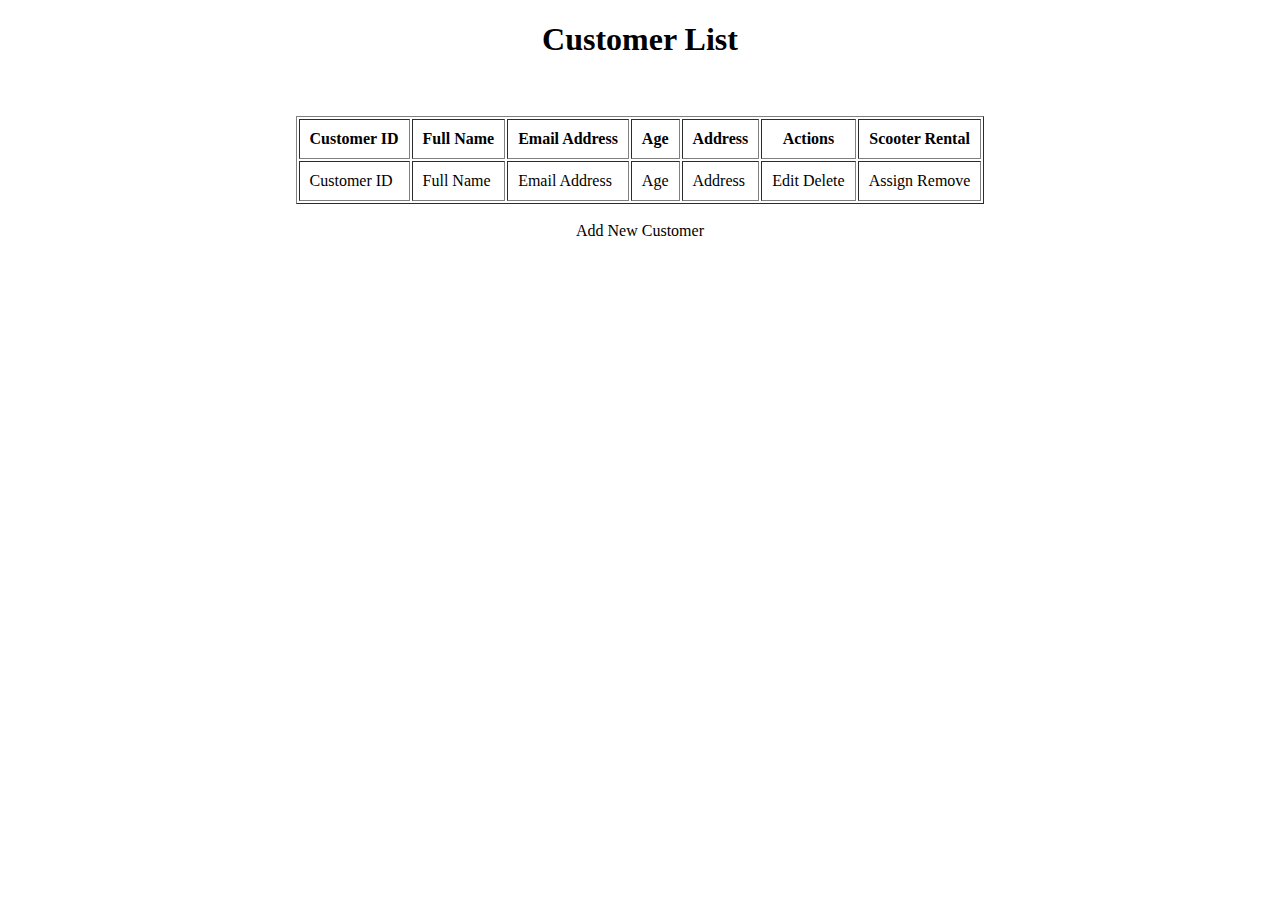
<file: src/main/resources/templates/index.html>
<!DOCTYPE html>
<html xmlns="http://www.w3.org/1999/xhtml" xmlns:th="http://www.thymeleaf.org">
<head>
    <meta charset="utf-8"/>
    <title>Customer Manager</title>
</head>
<body>
<div align="center">
    <h1>Customer List</h1>
    <br/><br/>
    <table border="1" cellpadding="10">
        <thead>
        <tr>
            <!--
            You are creating a table here, where the header will be the Customer
            details and then the other rows will be filled by the data that
            you send back in the Model object.
            -->
            <th>Customer ID</th>
            <th>Full Name</th>
            <th>Email Address</th>
            <th>Age</th>
            <th>Address</th>
            <th>Actions</th>
            <th>Scooter Rental</th>
        </tr>
        </thead>
        <!--
         Now that your headers are defined, you can reference the key-value
         pair "customerList" that you added to the model above.
         Thymeleaf will loop over each customer and extract the attributes to match
         your column names.
        -->
        <tbody>
        <tr th:each="customer : ${customerList}">
            <td th:text="${customer.id}">Customer ID</td>
            <td th:text="${customer.fullName}">Full Name</td>
            <td th:text="${customer.emailAddress}">Email Address</td>
            <td th:text="${customer.age}">Age</td>
            <td th:text="${customer.address}">Address</td>
            <td><a th:href="@{'/edit/' + ${customer.id}}">Edit</a>
                <a th:href="@{'/delete/' + ${customer.id}}">Delete</a></td>

            <td><a th:href="@{'/assign/' + ${customer.id}}" th:if="${customer.scooter == null}">Assign</a>
                <th:block th:text="${customer.scooter.getId()}" th:if="${customer.scooter != null}"></th:block>
                <a th:href="@{'/remove/' + ${customer.id}}" th:if="${customer.scooter != null}">Remove</a>
            </td>
        </tr>

        </tbody>

    </table>
    <br/>
    <a th:href="@{/new}">Add New Customer</a>
</div>
</body>
</html>
</file>
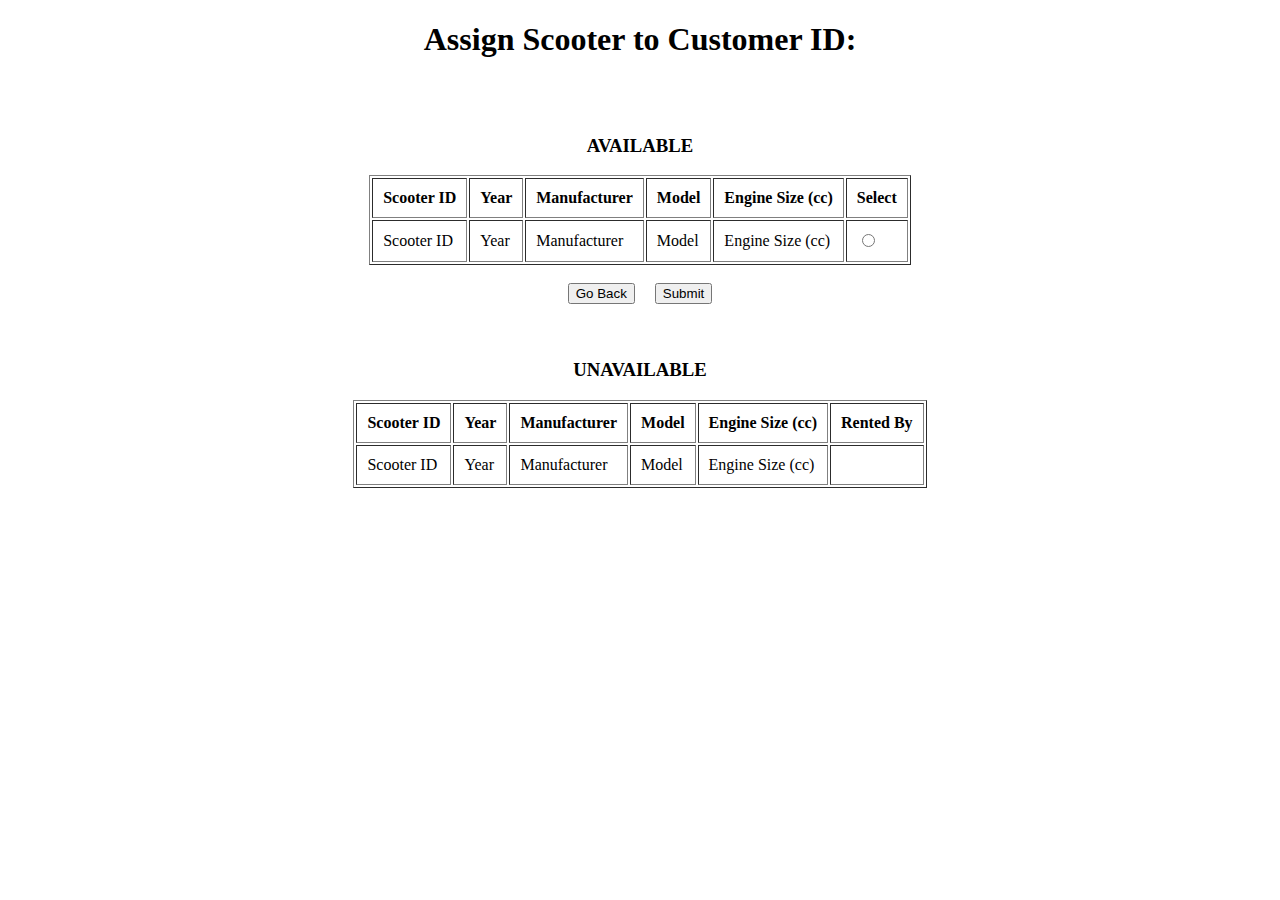
<file: src/main/resources/templates/assign-scooter.html>
<!DOCTYPE html>
<html xmlns="http://www.w3.org/1999/xhtml" xmlns:th="http://www.thymeleaf.org">
<head>
    <meta charset="utf-8"/>
    <title>Scooter Assignment Manager</title>
</head>
<body>
<div align="center">
    <h1>Assign Scooter to Customer ID:
        <th:block th:text="${customerId}"></th:block>
    </h1>
    <br/><br/>
    <h3>AVAILABLE</h3>

    <form action="#" th:action="@{'/assign/' + ${customerId}}" th:object="${scooterSelection}" method="post">
        <table border="1" cellpadding="10">
            <thead>
            <tr>
                <th>Scooter ID</th>
                <th>Year</th>
                <th>Manufacturer</th>
                <th>Model</th>
                <th>Engine Size (cc)</th>
                <th>Select</th>
            </tr>
            </thead>
            <tbody>
            <tr th:each="scooter : ${availableScooterList}">
                <td th:text="${scooter.id}">Scooter ID</td>
                <td th:text="${scooter.year}">Year</td>
                <td th:text="${scooter.manufacturer}">Manufacturer</td>
                <td th:text="${scooter.model}">Model</td>
                <td th:text="${scooter.engineSize}">Engine Size (cc)</td>

                <td><input type="radio" name="scooter-choice" th:value="${scooter.id}" th:field="*{id}"></td>


            </tr>

            </tbody>

        </table>
        <br/>
        <input type="button"  value ="Go Back" th:onClick="window.history.back()"/> &nbsp; &nbsp; <input type="submit" value="Submit">
    </form>
    <br/>
    <br/>
    <h3>UNAVAILABLE</h3>
    <table border="1" cellpadding="10">
        <thead>
        <tr>

            <th>Scooter ID</th>
            <th>Year</th>
            <th>Manufacturer</th>
            <th>Model</th>
            <th>Engine Size (cc)</th>
            <th>Rented By</th>
        </tr>
        </thead>

        <tbody>
        <tr th:each="scooter : ${unavailableScooterList}">
            <td th:text="${scooter.id}">Scooter ID</td>
            <td th:text="${scooter.year}">Year</td>
            <td th:text="${scooter.manufacturer}">Manufacturer</td>
            <td th:text="${scooter.model}">Model</td>
            <td th:text="${scooter.engineSize}">Engine Size (cc)</td>
            <td         ></td>
        </tr>

        </tbody>

    </table>
</div>
</body>
</html>
</file>
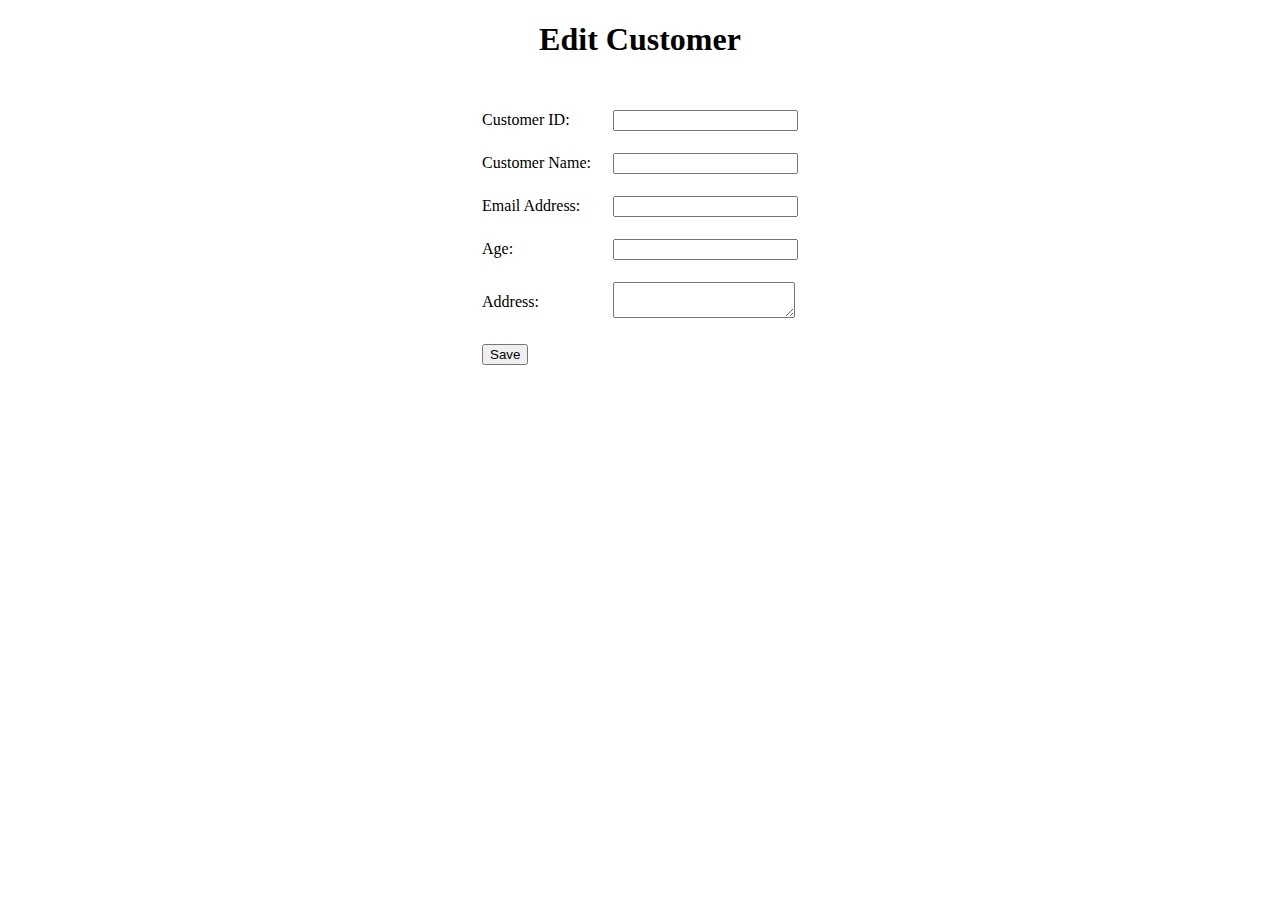
<file: src/main/resources/templates/edit-customer.html>
<!DOCTYPE html>
<html xmlns="http://www.w3.org/1999/xhtml" xmlns:th="http://www.thymeleaf.org">
<head>
    <meta charset="utf-8" />
    <title>Edit Customer</title>
</head>
<body>
<div align="center">
    <h1>Edit Customer</h1>
    <br />
    <!--
    The form below uses a structure similar to the new-customer page.  But this time,
    since the Customer object fields were populated before it was added to the model, their
    values populate the fields here. Any changes to the fields then POST to the update endpoint.
    -->
    <form action="#" th:action="@{'/update/' + ${customer.id}}" th:object="${customer}"
          method="post">
        <table border="0" cellpadding="10">
            <tr>
                <td>Customer ID:</td>
                <td><input type="text" th:field="*{id}" readonly/></td>
            </tr>
            <tr>
                <td>Customer Name:</td>
                <td><input type="text" th:field="*{fullName}" required/></td>
            </tr>
            <tr>
                <td>Email Address:</td>
                <td><input type="email" th:field="*{emailAddress}" required/></td>
            </tr>
            <tr>
                <td>Age:</td>
                <td><input type="number" th:field="*{age}" required/></td>
            </tr>
            <tr>
                <td>Address:</td>
                <td><textarea type="text" th:field="*{address}" required></textarea></td>
            </tr>
            <tr>
                <td colspan="2"><button type="submit">Save</button></td>
            </tr>
        </table>
    </form>
</div>
</body>
</html>
</file>
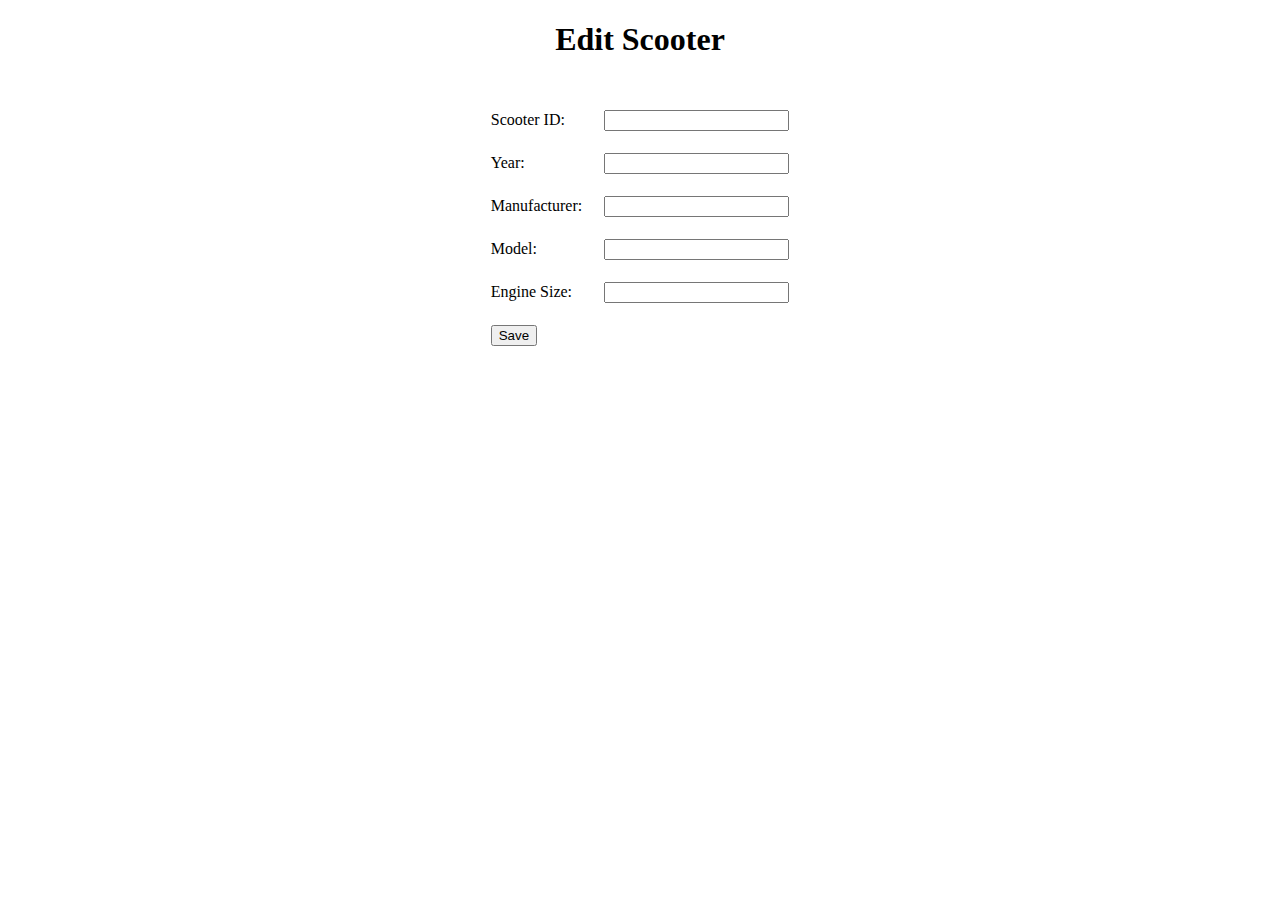
<file: src/main/resources/templates/edit-scooter.html>
<!DOCTYPE html>
<html xmlns="http://www.w3.org/1999/xhtml" xmlns:th="http://www.thymeleaf.org">
<head>
    <meta charset="utf-8" />
    <title>Edit Scooter</title>
</head>
<body>
<div align="center">
    <h1>Edit Scooter</h1>
    <br />
    <!--
    The form below uses a structure similar to the new-scooter page.  But this time,
    since the Scooter object fields were populated before it was added to the model, their
    values populate the fields here. Any changes to the fields then POST to the update endpoint.
    -->
    <form action="#" th:action="@{'/scooter/update/' + ${scooter.id}}" th:object="${scooter}"
          method="post">
        <table border="0" cellpadding="10">
            <tr>
                <td>Scooter ID:</td>
                <td><input type="text" th:field="*{id}" readonly/></td>
            </tr>
            <tr>
                <td>Year:</td>
                <td><input type="number" th:field="*{year}" required/></td>
            </tr>
            <tr>
                <td>Manufacturer:</td>
                <td><input type="text" th:field="*{manufacturer}" required/></td>
            </tr>
            <tr>
                <td>Model:</td>
                <td><input type="text" th:field="*{model}" required/></td>
            </tr>
            <tr>
                <td>Engine Size:</td>
                <td><input type="number" th:field="*{engineSize}" required/></td>
            </tr>
            <tr>
                <td colspan="2"><button type="submit">Save</button></td>
            </tr>
        </table>
    </form>
</div>
</body>
</html>
</file>
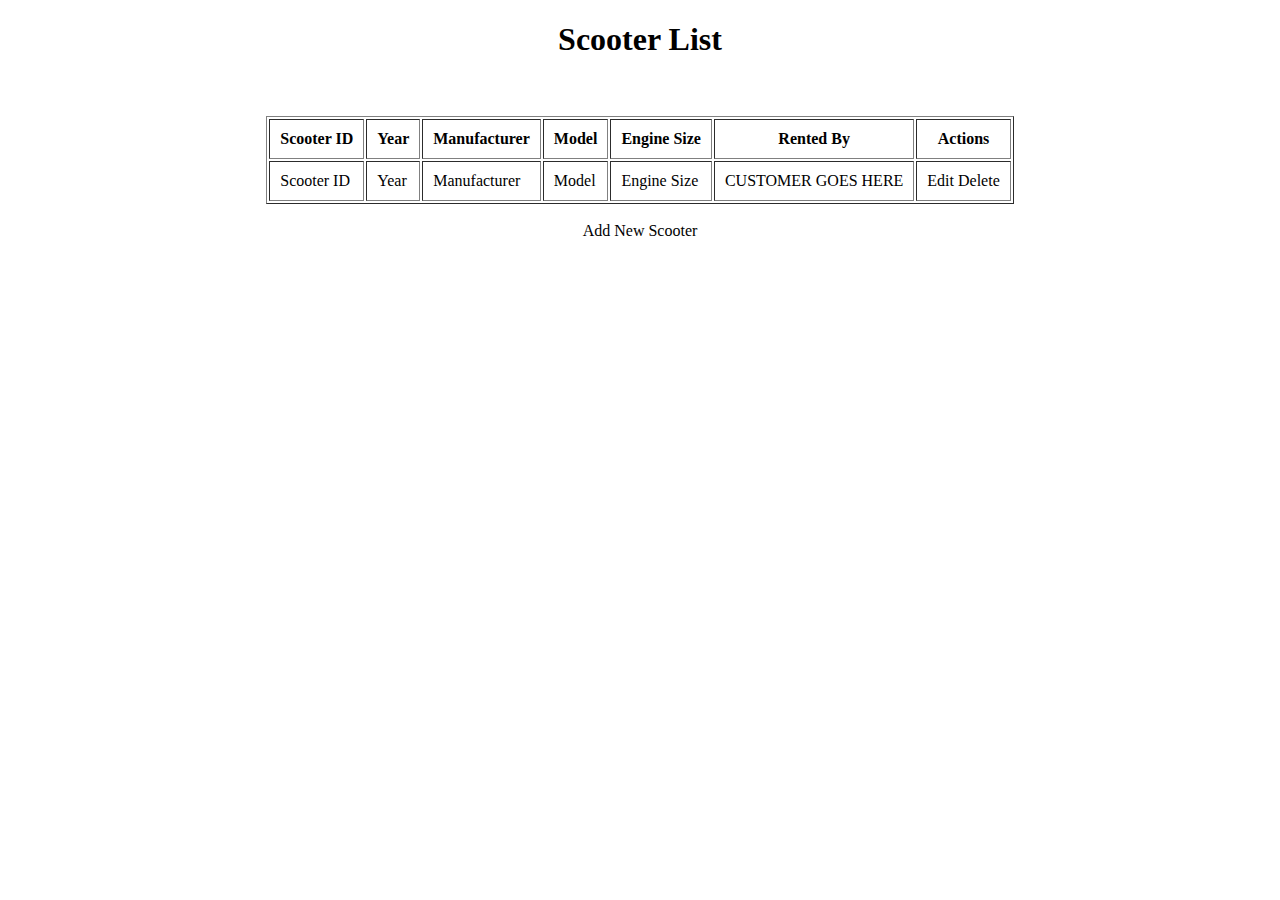
<file: src/main/resources/templates/index-scooter.html>
<!DOCTYPE html>
<html xmlns="http://www.w3.org/1999/xhtml" xmlns:th="http://www.thymeleaf.org">
<head>
    <meta charset="utf-8"/>
    <title>Scooter Manager</title>
</head>
<body>
<div align="center">
    <h1>Scooter List</h1>
    <br/><br/>
    <table border="1" cellpadding="10">
        <thead>
        <tr>
            <!--
            You are creating a table here, where the header will be the Scooter
            details and then the other rows will be filled by the data that
            you send back in the Model object.
            -->
            <th>Scooter ID</th>
            <th>Year</th>
            <th>Manufacturer</th>
            <th>Model</th>
            <th>Engine Size</th>
            <th>Rented By</th>
            <th>Actions</th>
        </tr>
        </thead>
        <!--
         Now that your headers are defined, you can reference the key-value
         pair "scooterList" that you added to the model above.
         Thymeleaf will loop over each scooter and extract the attributes to match
         your column names.
        -->
        <tbody>
        <tr th:each="scooter : ${scooterList}">
            <td th:text="${scooter.id}">Scooter ID</td>
            <td th:text="${scooter.year}">Year</td>
            <td th:text="${scooter.manufacturer}">Manufacturer</td>
            <td th:text="${scooter.model}">Model</td>
            <td th:text="${scooter.engineSize}">Engine Size</td>
            <td>CUSTOMER GOES HERE</td>
            <td> <a th:href="@{'/scooter/edit/' + ${scooter.id}}">Edit</a>
                <a th:href="@{'/scooter/delete/' + ${scooter.id}}">Delete</a></td>
        </tr>

        </tbody>

    </table>
    <br/>
    <a th:href="@{/scooter/new}">Add New Scooter</a>
</div>
</body>
</html>
</file>
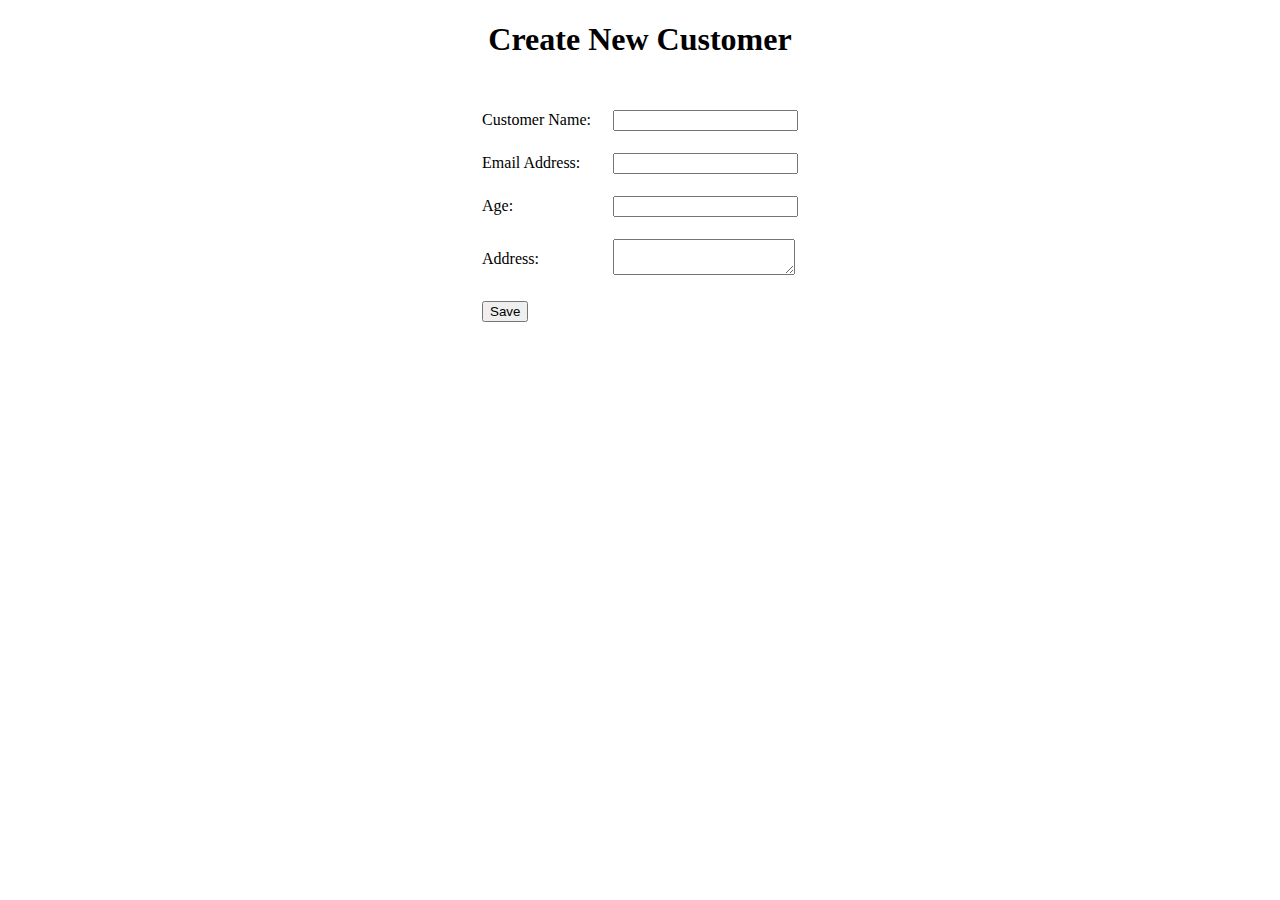
<file: src/main/resources/templates/new-customer.html>
<!DOCTYPE html>
<html xmlns="http://www.w3.org/1999/xhtml" xmlns:th="http://www.thymeleaf.org">
<head>
    <meta charset="utf-8"/>
    <title>Create New Customer</title>
</head>
<body>
<div align="center">
    <h1>Create New Customer</h1>
    <br/>
    <!--
    Here is the form that will be used to save the new customer.
    The form is tied to the Customer object you added to the model,
    and on submit it will hit the /save endpoint using the POST method.
    -->
    <form action="#" th:action="@{/save}" th:object="${customer}" method="post">
        <!--
        These input fields are used to collect the information
        required to complete the referenced Customer object.
        -->
        <table border="0" cellpadding="10">
            <tr>
                <td>Customer Name:</td>
                <td><input type="text" th:field="*{fullName}" required/></td>
            </tr>
            <tr>
                <td>Email Address:</td>
                <td><input type="email" th:field="*{emailAddress}" required/></td>
            </tr>
            <tr>
                <td>Age:</td>
                <td><input type="number" th:field="*{age}" required/></td>
            </tr>
            <tr>
                <td>Address:</td>
                <td><textarea type="text" th:field="*{address}" required></textarea></td>
            </tr>
            <tr>
                <td colspan="2">
                    <button type="submit">Save</button>
                </td>
            </tr>
        </table>
    </form>
</div>
</body>
</html>
</file>
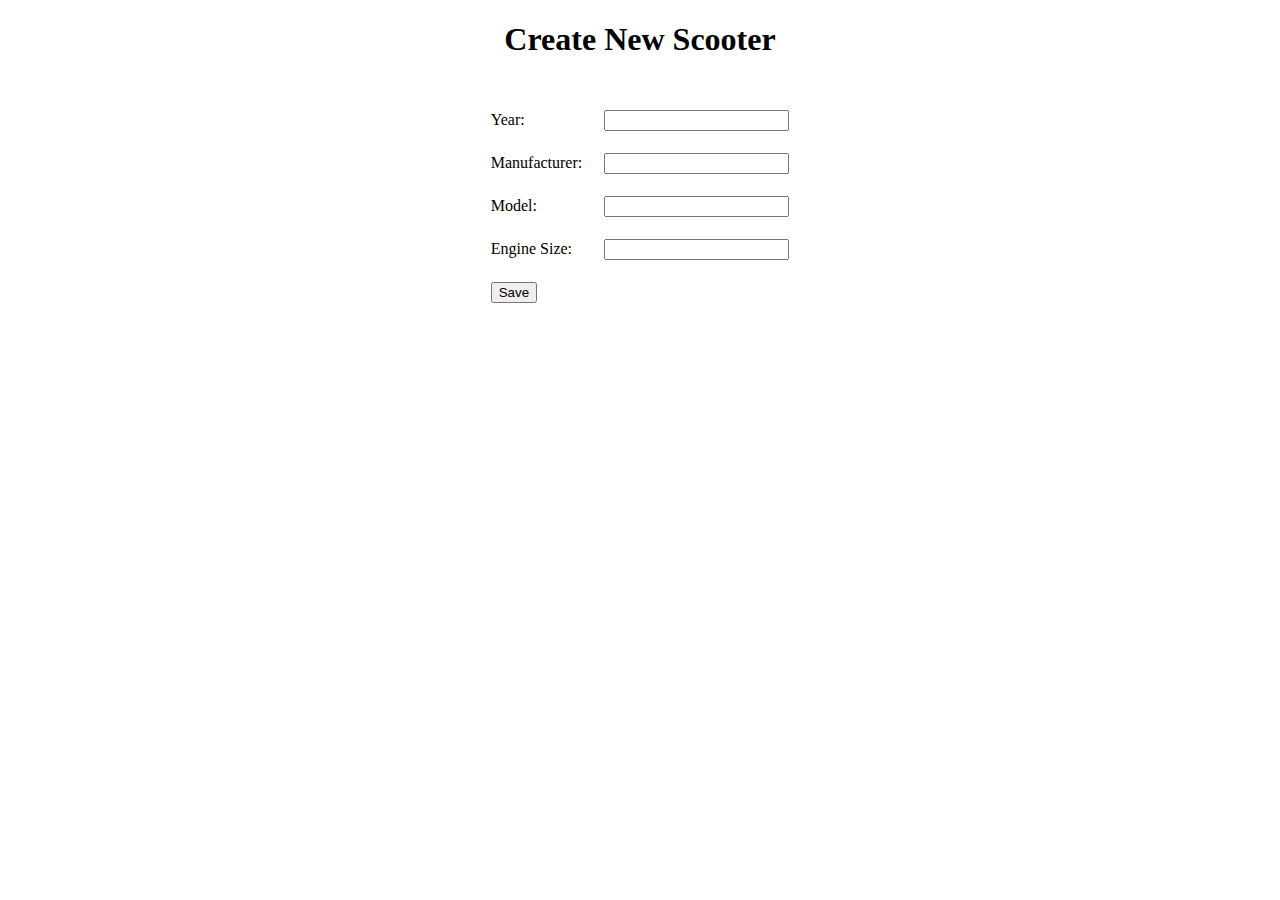
<file: src/main/resources/templates/new-scooter.html>
<!DOCTYPE html>
<html xmlns="http://www.w3.org/1999/xhtml" xmlns:th="http://www.thymeleaf.org">
<head>
    <meta charset="utf-8"/>
    <title>Create New Scooter</title>
</head>
<body>
<div align="center">
    <h1>Create New Scooter</h1>
    <br/>
    <!--
    Here is the form that will be used to save the new scooter.
    The form is tied to the Scooter object you added to the model,
    and on submit it will hit the /scooter/save endpoint using the POST method.
    -->
    <form action="#" th:action="@{/scooter/save}" th:object="${scooter}" method="post">
        <!--
        These input fields are used to collect the information
        required to complete the referenced Scooter object.
        -->
        <table border="0" cellpadding="10">
            <tr>
                <td>Year:</td>
                <td><input type="number" th:field="*{year}" required/></td>
            </tr>
            <tr>
                <td>Manufacturer:</td>
                <td><input type="text" th:field="*{manufacturer}" required/></td>
            </tr>
            <tr>
                <td>Model:</td>
                <td><input type="text" th:field="*{model}" required/></td>
            </tr>
            <tr>
                <td>Engine Size:</td>
                <td><input type="number" th:field="*{engineSize}" required></td>
            </tr>
            <tr>
                <td colspan="2">
                    <button type="submit">Save</button>
                </td>
            </tr>
        </table>
    </form>
</div>
</body>
</html>
</file>
